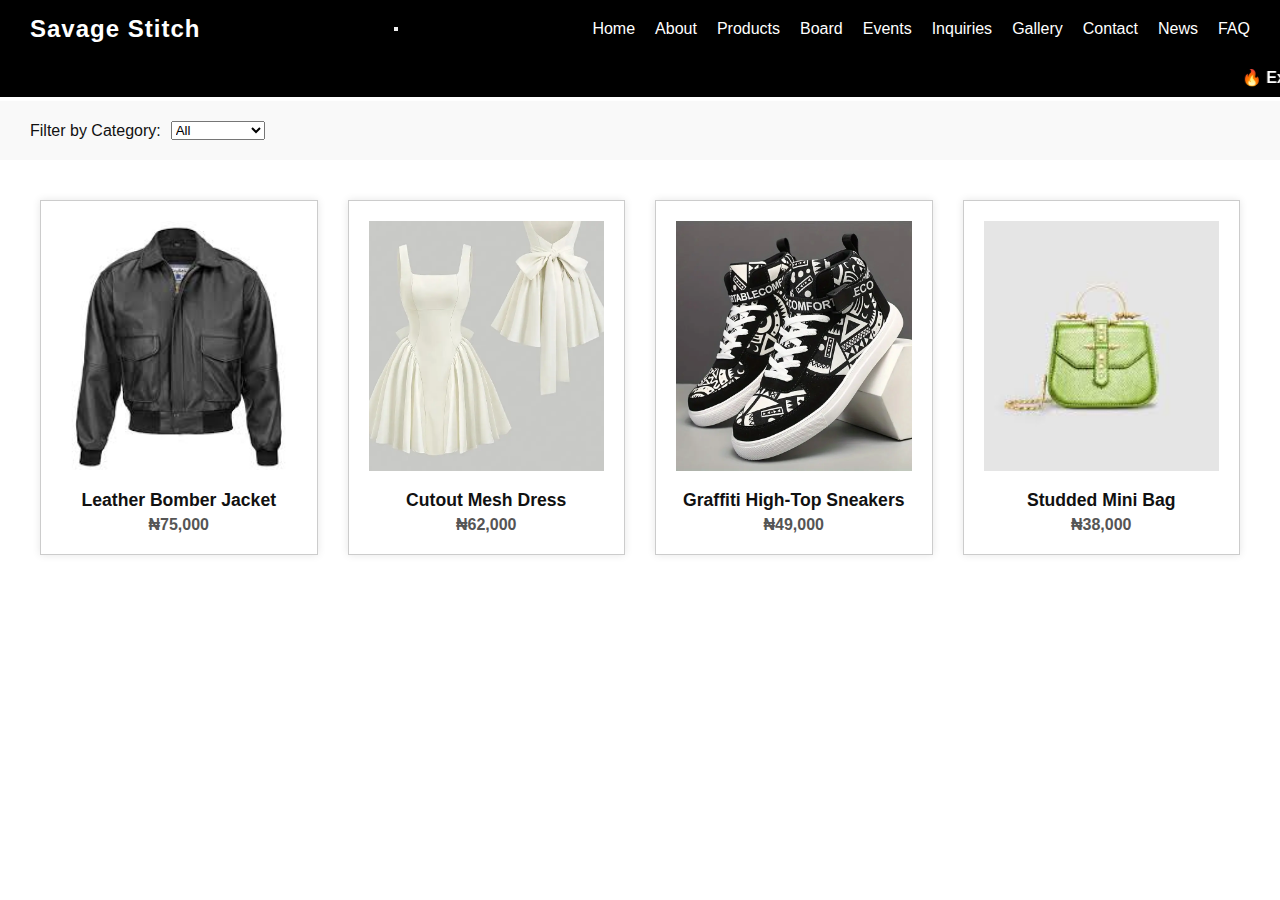
<file: MIVA/products.html>
<!DOCTYPE html>
<html lang="en">
<head>
  <meta charset="UTF-8" />
  <meta name="viewport" content="width=device-width, initial-scale=1.0"/>
  <title>Savage Stitch | Products</title>
  <link rel="stylesheet" href="style.css" />
</head>
<body>

  <!-- Navigation Bar -->
  <header>
    <nav class="navbar">
      <div class="logo">Savage Stitch</div>
      <button class="hamburger" id="hamburger">
        <span></span>
        <span></span>
        <span></span>
      </button>
      <ul class="nav-links">
        <li><a href="index.html">Home</a></li>
        <li><a href="about.html">About</a></li>
        <li><a href="products.html">Products</a></li>
        <li><a href="board.html">Board</a></li>
        <li><a href="events.html">Events</a></li>
        <li><a href="inquiries.html">Inquiries</a></li>
        <li><a href="gallery.html">Gallery</a></li>
        <li><a href="contact.html">Contact</a></li>
        <li><a href="news.html">News</a></li>
        <li><a href="faq.html">FAQ</a></li>
      </ul>
    </nav>
  </header>

  <!-- Marquee -->
  <marquee class="marquee">🔥 Explore the Savage Collection – Limited Drops Weekly | Shop Bold. Shop Savage. 🔥</marquee>

  <!-- Product Filter -->
  <section class="filter-bar">
    <label>Filter by Category:</label>
    <select id="productFilter">
      <option value="all">All</option>
      <option value="mens">Men’s</option>
      <option value="womens">Women’s</option>
      <option value="footwear">Footwear</option>
      <option value="accessories">Accessories</option>
    </select>
  </section>

  <!-- Products Grid -->
  <section class="product-grid" id="productGrid">
    <div class="product-card mens">
      <img src="images/jacket.jpg" alt="Men's Jacket">
      <h3>Leather Bomber Jacket</h3>
      <p>₦75,000</p>
    </div>

    <div class="product-card womens">
      <img src="images/dress.jpg" alt="Women's Dress">
      <h3>Cutout Mesh Dress</h3>
      <p>₦62,000</p>
    </div>

    <div class="product-card footwear">
      <img src="images/sneakers.jpg" alt="Sneakers">
      <h3>Graffiti High-Top Sneakers</h3>
      <p>₦49,000</p>
    </div>

    <div class="product-card accessories">
      <img src="images/bag.jpg" alt="Bag">
      <h3>Studded Mini Bag</h3>
      <p>₦38,000</p>
    </div>
  </section>

  <script>
    const filter = document.getElementById('productFilter');
    const cards = document.querySelectorAll('.product-card');

    filter.addEventListener('change', function () {
      const value = this.value;
      cards.forEach(card => {
        if (value === 'all' || card.classList.contains(value)) {
          card.style.display = 'block';
        } else {
          card.style.display = 'none';
        }
      });
    });
  </script>
</body>
</html>
</file>
<file: MIVA/style.css>
/* === Global Reset & Base Styles === */
* {
    margin: 0;
    padding: 0;
    box-sizing: border-box;
  }
  
  body {
    font-family: 'Segoe UI', sans-serif;
    background-color: #fff;
    color: #111;
  }
  
  /* === Navbar Styles === */
  .navbar {
    display: flex;
    justify-content: space-between;
    align-items: center;
    background-color: #000;
    color: #fff;
    padding: 15px 30px;
  }
  
  .logo {
    font-size: 1.5rem;
    font-weight: bold;
    letter-spacing: 1px;
  }
  
  .nav-links {
    list-style: none;
    display: flex;
    gap: 20px;
  }
  
  .nav-links a {
    color: white;
    text-decoration: none;
    font-weight: 500;
  }
  
  .nav-links a:hover {
    text-decoration: underline;
  }
  
  /* === Hero Section: Homepage === */
  .hero {
    background: url('images/hero.jpg') no-repeat center center/cover;
    height: 90vh;
    display: flex;
    flex-direction: column;
    justify-content: center;
    align-items: center;
    text-align: center;
    color: white;
    padding: 20px;
    background-color: #222;
  }
  
  .hero h1 {
    font-size: 3rem;
    margin-bottom: 20px;
  }
  
  .hero p {
    font-size: 1.2rem;
    margin-bottom: 30px;
  }
  
  .hero button {
    background-color: white;
    color: black;
    border: none;
    padding: 10px 25px;
    font-size: 1rem;
    cursor: pointer;
    transition: 0.3s ease;
  }
  
  .hero button:hover {
    background-color: black;
    color: white;
    border: 1px solid white;
  }
  
  /* === Hero Section: Products Page === */
  .hero.products-hero {
    background: url('images/products-hero.jpg') no-repeat center center/cover;
    height: 60vh;
    display: flex;
    justify-content: center;
    align-items: center;
    text-align: center;
    color: white;
    padding: 20px;
    background-color: #111;
  }
  
  .hero.products-hero h1 {
    font-size: 2.5rem;
    background-color: rgba(0, 0, 0, 0.6);
    padding: 10px 20px;
    border-radius: 5px;
  }
  
  /* === Hero Section: Board Page === */
  .hero.board-hero {
    background: url('images/board-hero.jpg') no-repeat center center/cover;
    height: 50vh;
    display: flex;
    justify-content: center;
    align-items: center;
    text-align: center;
    color: white;
    padding: 20px;
    background-color: #111;
  }
  
  .hero.board-hero h1 {
    font-size: 2.5rem;
    background-color: rgba(0, 0, 0, 0.6);
    padding: 10px 20px;
    border-radius: 5px;
  }
  
  /* === Marquee Banner === */
  .marquee {
    background-color: #000;
    color: #fff;
    padding: 10px;
    font-weight: bold;
    font-size: 1rem;
  }
  
  /* === Product Filter Section === */
  .filter-bar {
    padding: 20px 30px;
    background-color: #f9f9f9;
    display: flex;
    align-items: center;
    gap: 10px;
    font-size: 1rem;
  }
  
  /* === Product Grid & Cards (used for Products & Board) === */
  .product-grid {
    display: grid;
    grid-template-columns: repeat(auto-fit, minmax(250px, 1fr));
    gap: 30px;
    padding: 40px;
  }
  
  .product-card {
    border: 1px solid #ccc;
    padding: 20px;
    text-align: center;
    background-color: #fff;
    box-shadow: 0 0 8px rgba(0,0,0,0.1);
    transition: transform 0.2s ease;
  }
  
  .product-card:hover {
    transform: scale(1.05);
  }
  
  .product-card img {
    width: 100%;
    height: 250px;
    object-fit: cover;
    margin-bottom: 15px;
  }
  
  .product-card h3 {
    font-size: 1.1rem;
    margin-bottom: 5px;
  }
  
  .product-card p {
    font-weight: bold;
    color: #555;
  }
  
  /* === Responsive Tweak (Optional) === */
  @media (max-width: 768px) {
    .hero h1 {
      font-size: 2.2rem;
    }
  
    .hero p {
      font-size: 1rem;
    }
  
    .hero button {
      padding: 8px 20px;
    }
  
    .hero.products-hero h1,
    .hero.board-hero h1 {
      font-size: 2rem;
    }
  }
</file>
